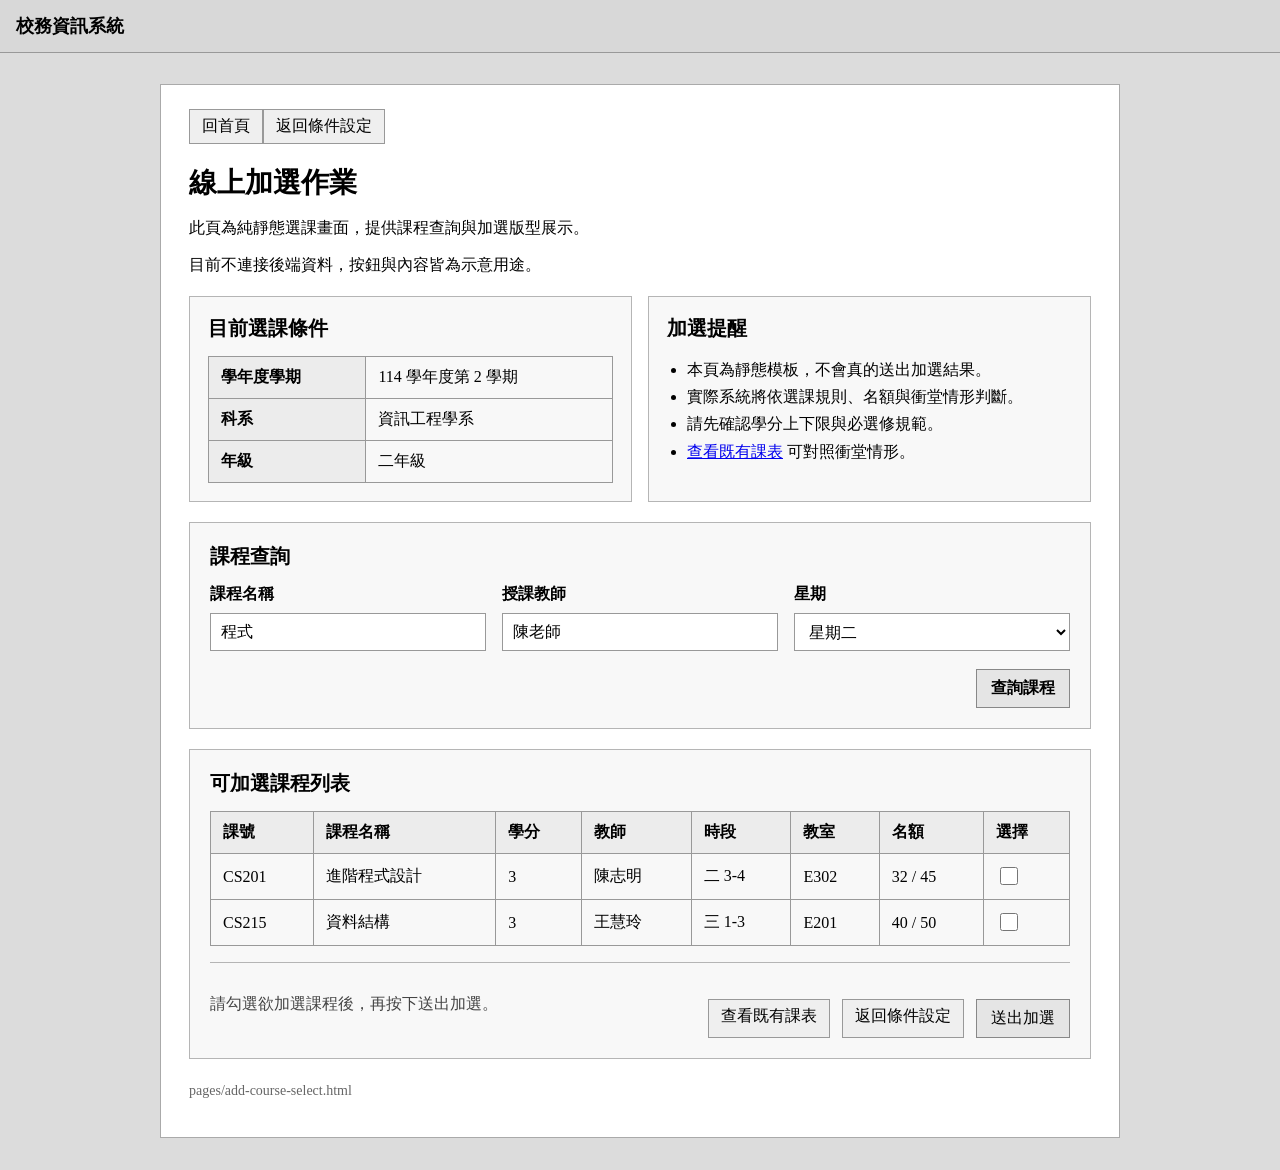
<file: pages/add-course-select.html>
<!doctype html>
<html lang="zh-Hant">
  <head>
    <meta charset="UTF-8" />
    <meta name="viewport" content="width=device-width, initial-scale=1.0" />
    <title>線上加選作業 - 選課頁 | 校務資訊系統</title>
    <link rel="stylesheet" href="../style.css" />
  </head>
  <body data-page="add-course-select">
    <div class="banner">
      <div class="banner-title">校務資訊系統</div>
    </div>

    <div class="page">
      <div class="toolbar">
        <a class="home-link" href="../index.html">回首頁</a>
        <a class="home-link" href="./add-course.html">返回條件設定</a>
      </div>

      <h1>線上加選作業</h1>
      <p>此頁為純靜態選課畫面，提供課程查詢與加選版型展示。</p>
      <p>目前不連接後端資料，按鈕與內容皆為示意用途。</p>

      <div class="info-grid">
        <div class="info-card">
          <div class="panel-title">目前選課條件</div>
          <table class="summary-table">
            <tbody>
              <tr>
                <th>學年度學期</th>
                <td>114 學年度第 2 學期</td>
              </tr>
              <tr>
                <th>科系</th>
                <td id="selected-department">資訊工程學系</td>
              </tr>
              <tr>
                <th>年級</th>
                <td id="selected-grade">二年級</td>
              </tr>
            </tbody>
          </table>
        </div>

        <div class="info-card">
          <div class="panel-title">加選提醒</div>
          <ul class="notice-list">
            <li>本頁為靜態模板，不會真的送出加選結果。</li>
            <li>實際系統將依選課規則、名額與衝堂情形判斷。</li>
            <li>請先確認學分上下限與必選修規範。</li>
            <li><a href="./schedule.html">查看既有課表</a> 可對照衝堂情形。</li>
          </ul>
        </div>
      </div>

      <div class="panel">
        <div class="panel-title">課程查詢</div>

        <div class="form-row form-row-3">
          <div class="form-group">
            <label class="form-label" for="course-name">課程名稱</label>
            <input
              class="form-input"
              id="course-name"
              name="course-name"
              type="text"
              value="程式"
            />
          </div>

          <div class="form-group">
            <label class="form-label" for="teacher-name">授課教師</label>
            <input
              class="form-input"
              id="teacher-name"
              name="teacher-name"
              type="text"
              value="陳老師"
            />
          </div>

          <div class="form-group">
            <label class="form-label" for="weekday">星期</label>
            <select class="form-select" id="weekday" name="weekday">
              <option>全部</option>
              <option selected>星期二</option>
              <option>星期三</option>
              <option>星期四</option>
              <option>星期五</option>
            </select>
          </div>
        </div>

        <div class="action-row">
          <a class="primary-button" href="./add-course-select.html">查詢課程</a>
        </div>
      </div>

      <div class="panel">
        <div class="panel-title">可加選課程列表</div>

        <div class="table-wrap">
          <table class="course-table">
            <thead>
              <tr>
                <th>課號</th>
                <th>課程名稱</th>
                <th>學分</th>
                <th>教師</th>
                <th>時段</th>
                <th>教室</th>
                <th>名額</th>
                <th>選擇</th>
              </tr>
            </thead>
            <tbody id="candidate-course-table-body"></tbody>
          </table>
        </div>
        <p class="secondary-text" id="candidate-course-empty"></p>

        <div class="submit-panel">
          <div>
            <p class="secondary-text">請勾選欲加選課程後，再按下送出加選。</p>
            <p class="form-feedback" id="selection-feedback"></p>
          </div>
          <div class="result-actions">
            <a class="home-link" href="./schedule.html">查看既有課表</a>
            <a class="home-link" href="./add-course.html">返回條件設定</a>
            <button class="primary-button button-reset" id="submit-selection" type="button">
              送出加選
            </button>
          </div>
        </div>
      </div>

      <p class="hint">pages/add-course-select.html</p>
    </div>
    <script type="module" src="../script.js"></script>
  </body>
</html>
</file>
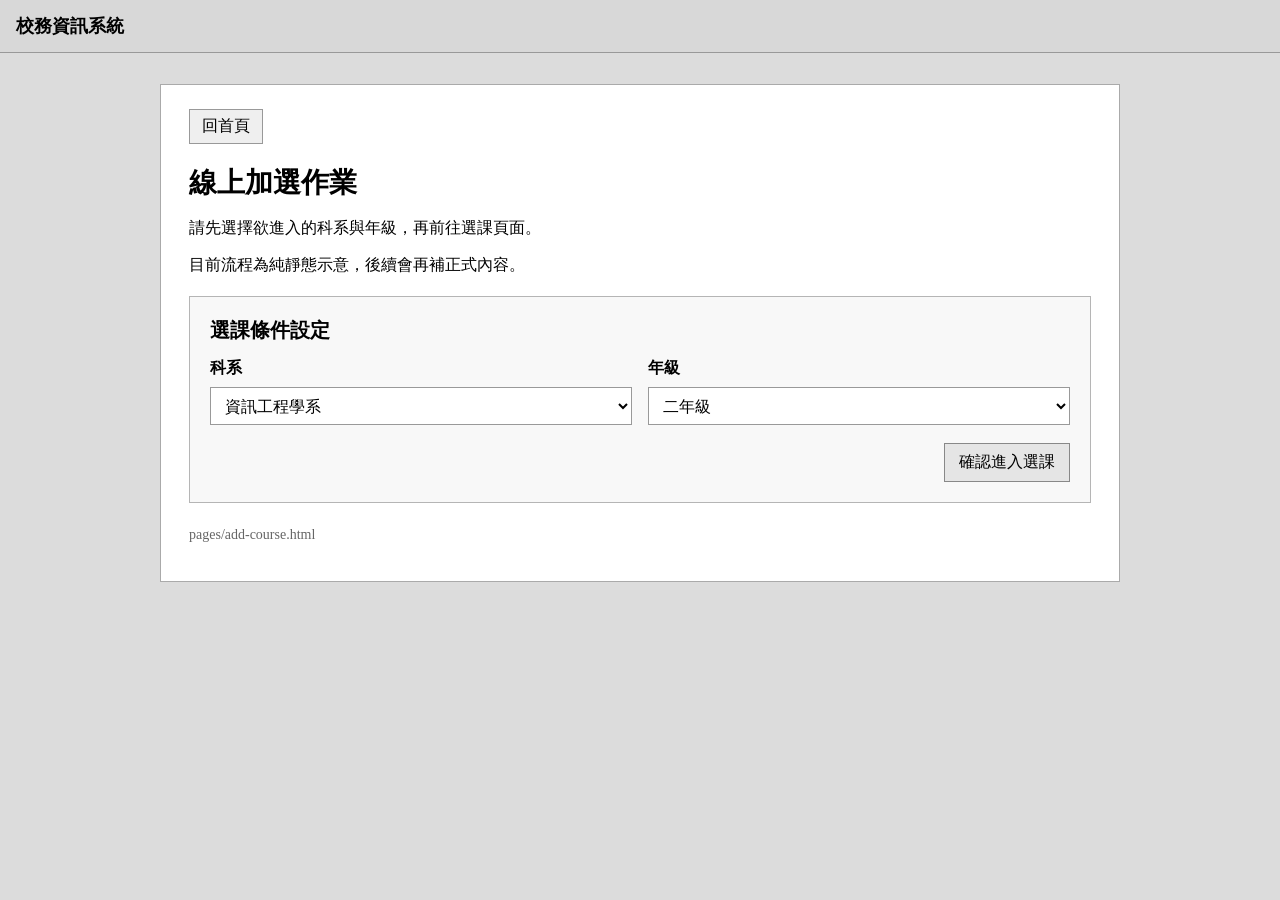
<file: pages/add-course.html>
<!doctype html>
<html lang="zh-Hant">
  <head>
    <meta charset="UTF-8" />
    <meta name="viewport" content="width=device-width, initial-scale=1.0" />
    <title>線上加選作業 | 校務資訊系統</title>
    <link rel="stylesheet" href="../style.css" />
  </head>
  <body data-page="add-course">
    <div class="banner">
      <div class="banner-title">校務資訊系統</div>
    </div>

    <div class="page">
      <div class="toolbar">
        <a class="home-link" href="../index.html">回首頁</a>
      </div>

      <h1>線上加選作業</h1>
      <p>請先選擇欲進入的科系與年級，再前往選課頁面。</p>
      <p>目前流程為純靜態示意，後續會再補正式內容。</p>

      <div class="panel">
        <div class="panel-title">選課條件設定</div>

        <div class="form-row">
          <div class="form-group">
            <label class="form-label" for="department">科系</label>
            <select class="form-select" id="department" name="department">
              <option selected>資訊工程學系</option>
              <option>企業管理學系</option>
              <option>應用外語學系</option>
              <option>財務金融學系</option>
              <option>觀光休閒學系</option>
            </select>
          </div>

          <div class="form-group">
            <label class="form-label" for="grade">年級</label>
            <select class="form-select" id="grade" name="grade">
              <option>一年級</option>
              <option selected>二年級</option>
              <option>三年級</option>
              <option>四年級</option>
              <option>延修生</option>
            </select>
          </div>
        </div>

        <div class="action-row">
          <button class="primary-button button-reset" id="enter-add-course" type="button">
            確認進入選課
          </button>
        </div>
      </div>

      <p class="hint">pages/add-course.html</p>
    </div>
    <script type="module" src="../script.js"></script>
  </body>
</html>
</file>
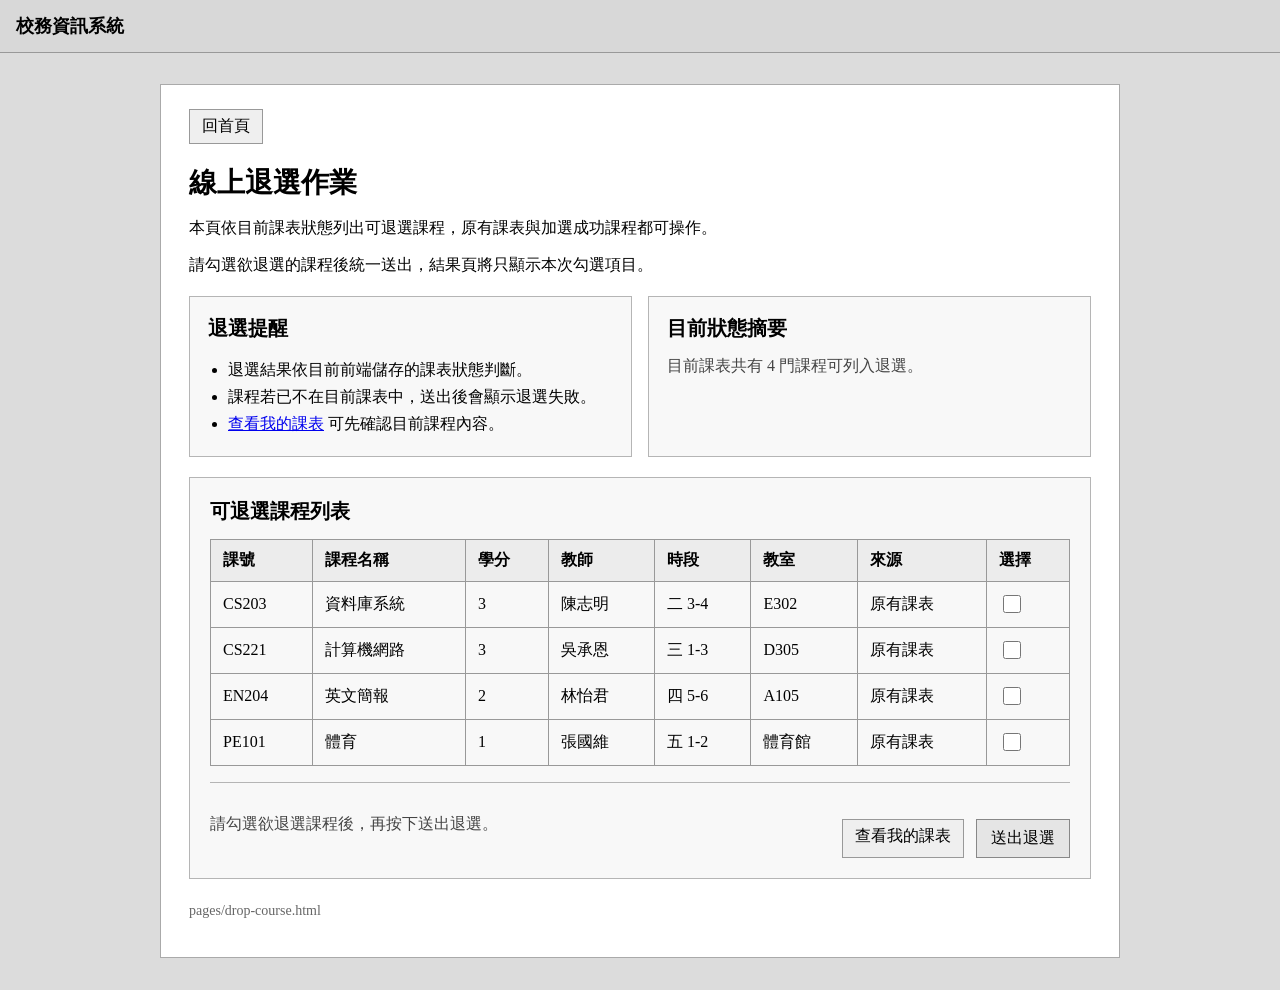
<file: pages/drop-course.html>
<!doctype html>
<html lang="zh-Hant">
  <head>
    <meta charset="UTF-8" />
    <meta name="viewport" content="width=device-width, initial-scale=1.0" />
    <title>線上退選作業 | 校務資訊系統</title>
    <link rel="stylesheet" href="../style.css" />
  </head>
  <body data-page="drop-course">
    <div class="banner">
      <div class="banner-title">校務資訊系統</div>
    </div>

    <div class="page">
      <div class="toolbar">
        <a class="home-link" href="../index.html">回首頁</a>
      </div>

      <h1>線上退選作業</h1>
      <p>本頁依目前課表狀態列出可退選課程，原有課表與加選成功課程都可操作。</p>
      <p>請勾選欲退選的課程後統一送出，結果頁將只顯示本次勾選項目。</p>

      <div class="info-grid">
        <div class="info-card">
          <div class="panel-title">退選提醒</div>
          <ul class="notice-list">
            <li>退選結果依目前前端儲存的課表狀態判斷。</li>
            <li>課程若已不在目前課表中，送出後會顯示退選失敗。</li>
            <li><a href="./schedule.html">查看我的課表</a> 可先確認目前課程內容。</li>
          </ul>
        </div>

        <div class="info-card">
          <div class="panel-title">目前狀態摘要</div>
          <p class="secondary-text" id="drop-course-summary"></p>
          <p class="secondary-text" id="drop-course-empty"></p>
        </div>
      </div>

      <div class="panel">
        <div class="panel-title">可退選課程列表</div>

        <div class="table-wrap">
          <table class="course-table">
            <thead>
              <tr>
                <th>課號</th>
                <th>課程名稱</th>
                <th>學分</th>
                <th>教師</th>
                <th>時段</th>
                <th>教室</th>
                <th>來源</th>
                <th>選擇</th>
              </tr>
            </thead>
            <tbody id="drop-course-table-body"></tbody>
          </table>
        </div>

        <div class="submit-panel">
          <div>
            <p class="secondary-text">請勾選欲退選課程後，再按下送出退選。</p>
            <p class="form-feedback" id="drop-selection-feedback"></p>
          </div>
          <div class="result-actions">
            <a class="home-link" href="./schedule.html">查看我的課表</a>
            <button
              class="primary-button button-reset"
              id="submit-drop-selection"
              type="button"
            >
              送出退選
            </button>
          </div>
        </div>
      </div>
      <p class="hint">pages/drop-course.html</p>
    </div>
    <script type="module" src="../script.js"></script>
  </body>
</html>
</file>
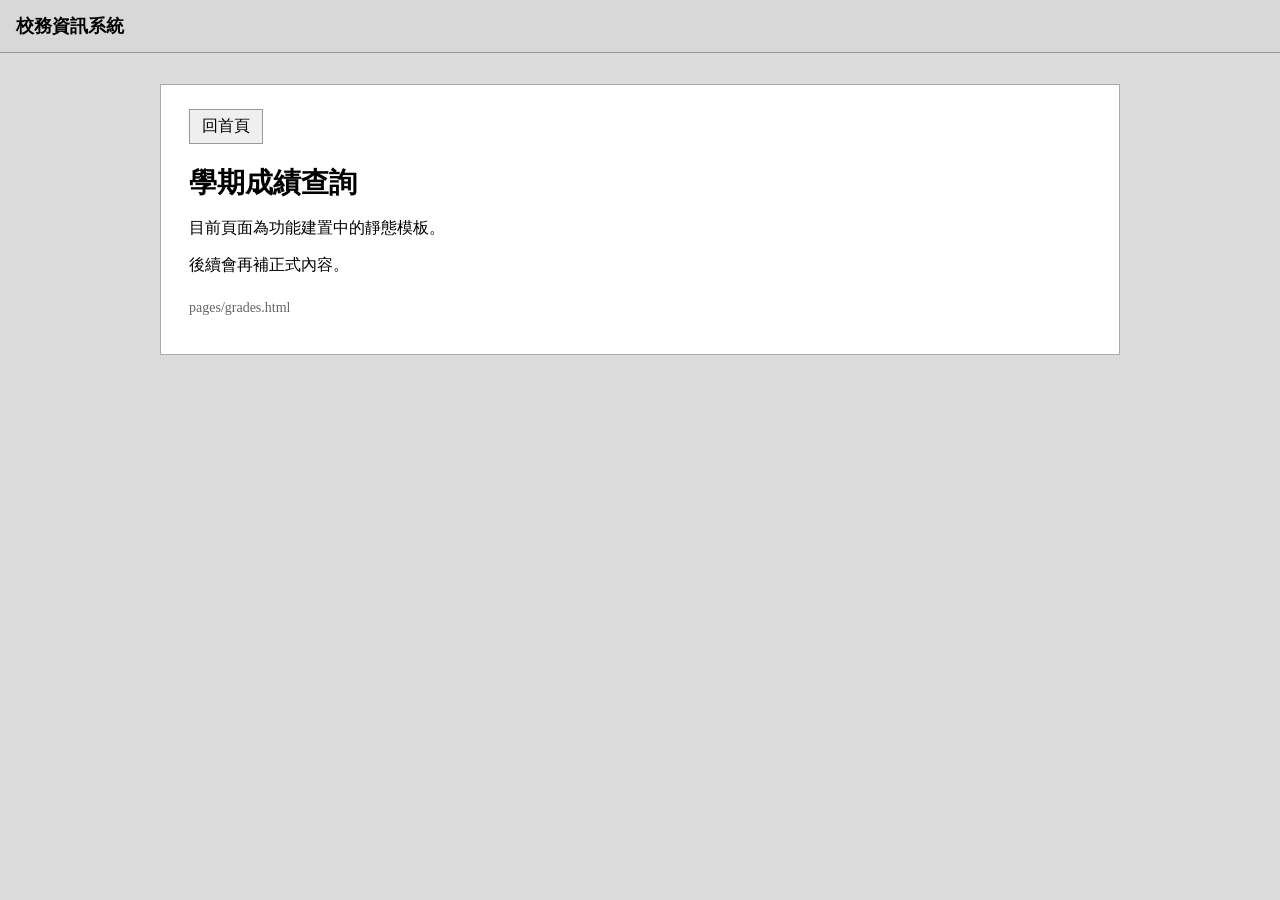
<file: pages/grades.html>
<!doctype html>
<html lang="zh-Hant">
  <head>
    <meta charset="UTF-8" />
    <meta name="viewport" content="width=device-width, initial-scale=1.0" />
    <title>學期成績查詢 | 校務資訊系統</title>
    <link rel="stylesheet" href="../style.css" />
  </head>
  <body>
    <div class="banner">
      <div class="banner-title">校務資訊系統</div>
    </div>

    <div class="page">
      <div class="toolbar">
        <a class="home-link" href="../index.html">回首頁</a>
      </div>

      <h1>學期成績查詢</h1>
      <p>目前頁面為功能建置中的靜態模板。</p>
      <p>後續會再補正式內容。</p>
      <p class="hint">pages/grades.html</p>
    </div>
  </body>
</html>
</file>
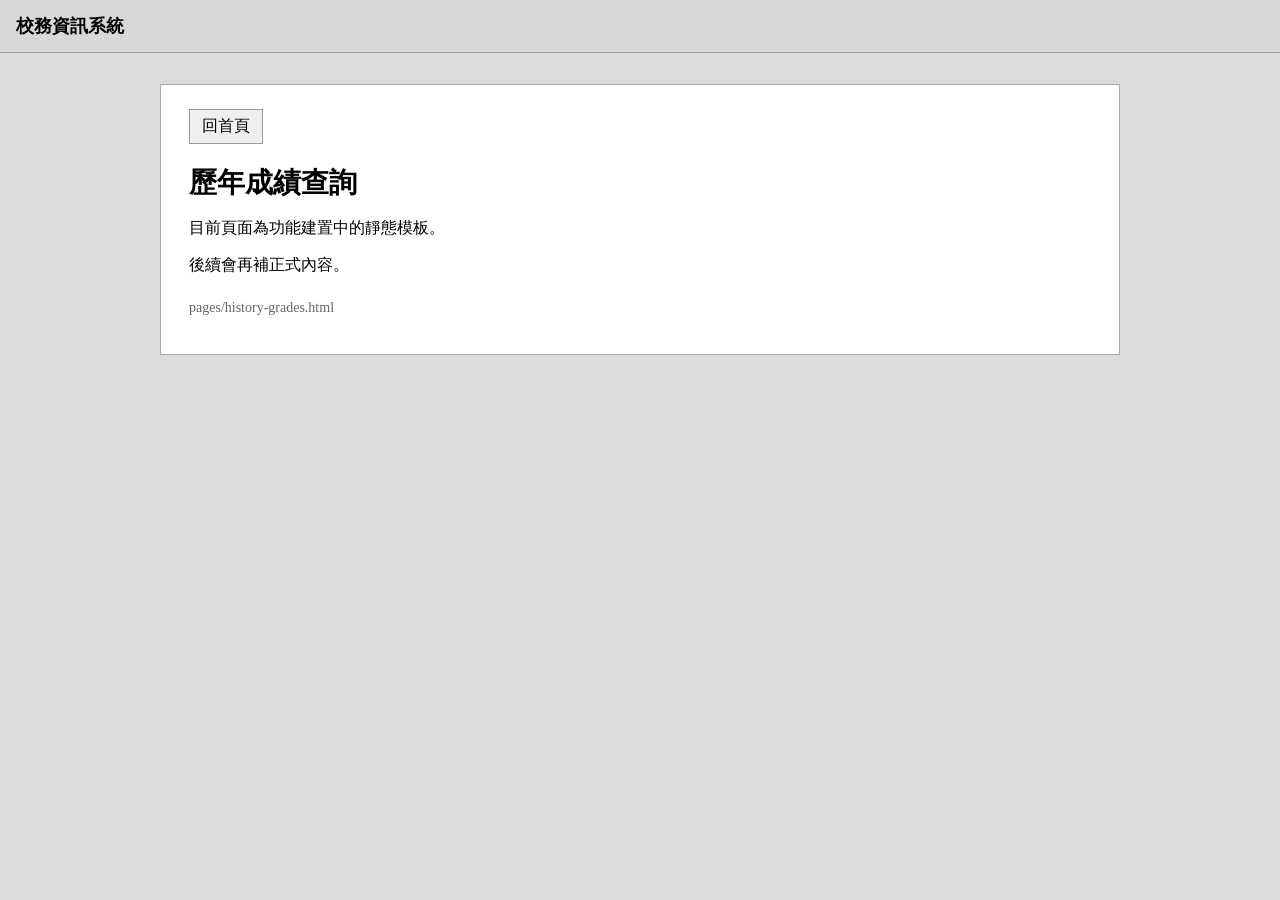
<file: pages/history-grades.html>
<!doctype html>
<html lang="zh-Hant">
  <head>
    <meta charset="UTF-8" />
    <meta name="viewport" content="width=device-width, initial-scale=1.0" />
    <title>歷年成績查詢 | 校務資訊系統</title>
    <link rel="stylesheet" href="../style.css" />
  </head>
  <body>
    <div class="banner">
      <div class="banner-title">校務資訊系統</div>
    </div>

    <div class="page">
      <div class="toolbar">
        <a class="home-link" href="../index.html">回首頁</a>
      </div>

      <h1>歷年成績查詢</h1>
      <p>目前頁面為功能建置中的靜態模板。</p>
      <p>後續會再補正式內容。</p>
      <p class="hint">pages/history-grades.html</p>
    </div>
  </body>
</html>
</file>
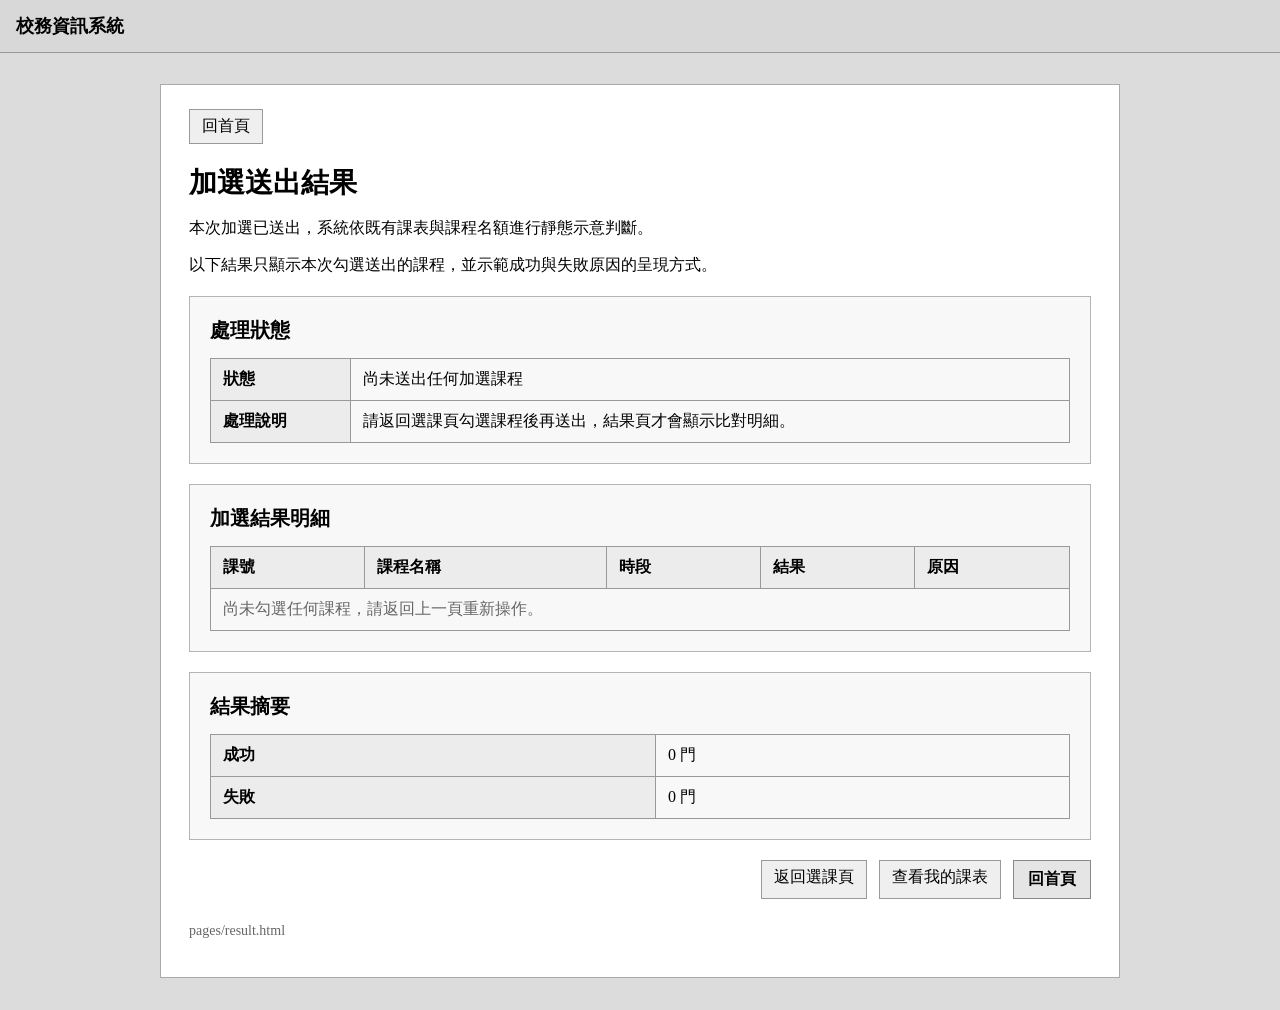
<file: pages/result.html>
<!doctype html>
<html lang="zh-Hant">
  <head>
    <meta charset="UTF-8" />
    <meta name="viewport" content="width=device-width, initial-scale=1.0" />
    <title>送出結果 | 校務資訊系統</title>
    <link rel="stylesheet" href="../style.css" />
  </head>
  <body data-page="result">
    <div class="banner">
      <div class="banner-title">校務資訊系統</div>
    </div>

    <div class="page">
      <div class="toolbar">
        <a class="home-link" href="../index.html">回首頁</a>
      </div>

      <h1 id="result-page-heading">送出結果</h1>
      <p id="result-page-lead">本次送出已完成，系統將依目前狀態進行靜態示意判斷。</p>
      <p id="result-page-note">以下結果只顯示本次勾選送出的課程。</p>

      <div class="status-card">
        <div class="panel-title">處理狀態</div>
        <table class="summary-table">
          <tbody>
            <tr>
              <th>狀態</th>
              <td id="result-status-text">已完成加選送出，部分課程成功、部分課程失敗</td>
            </tr>
            <tr>
              <th>處理說明</th>
              <td id="result-description-text">
                請依下列表格查看各課程處理結果，並可返回課表頁比對。
              </td>
            </tr>
          </tbody>
        </table>
      </div>

      <div class="panel">
        <div class="panel-title" id="result-detail-title">結果明細</div>

        <div class="table-wrap">
          <table class="course-table">
            <thead>
              <tr>
                <th>課號</th>
                <th>課程名稱</th>
                <th>時段</th>
                <th>結果</th>
                <th>原因</th>
              </tr>
            </thead>
            <tbody id="result-table-body"></tbody>
          </table>
        </div>
      </div>

      <div class="status-card">
        <div class="panel-title">結果摘要</div>
        <table class="summary-table">
          <tbody>
            <tr>
              <th>成功</th>
              <td id="success-count">0 門</td>
            </tr>
            <tr>
              <th>失敗</th>
              <td id="fail-count">0 門</td>
            </tr>
          </tbody>
        </table>
      </div>

      <div class="result-actions">
        <a class="home-link" id="result-back-link" href="./add-course-select.html"
          >返回上一頁</a
        >
        <a class="home-link" href="./schedule.html">查看我的課表</a>
        <a class="primary-button" href="../index.html">回首頁</a>
      </div>

      <p class="hint">pages/result.html</p>
    </div>
    <script type="module" src="../script.js"></script>
  </body>
</html>
</file>
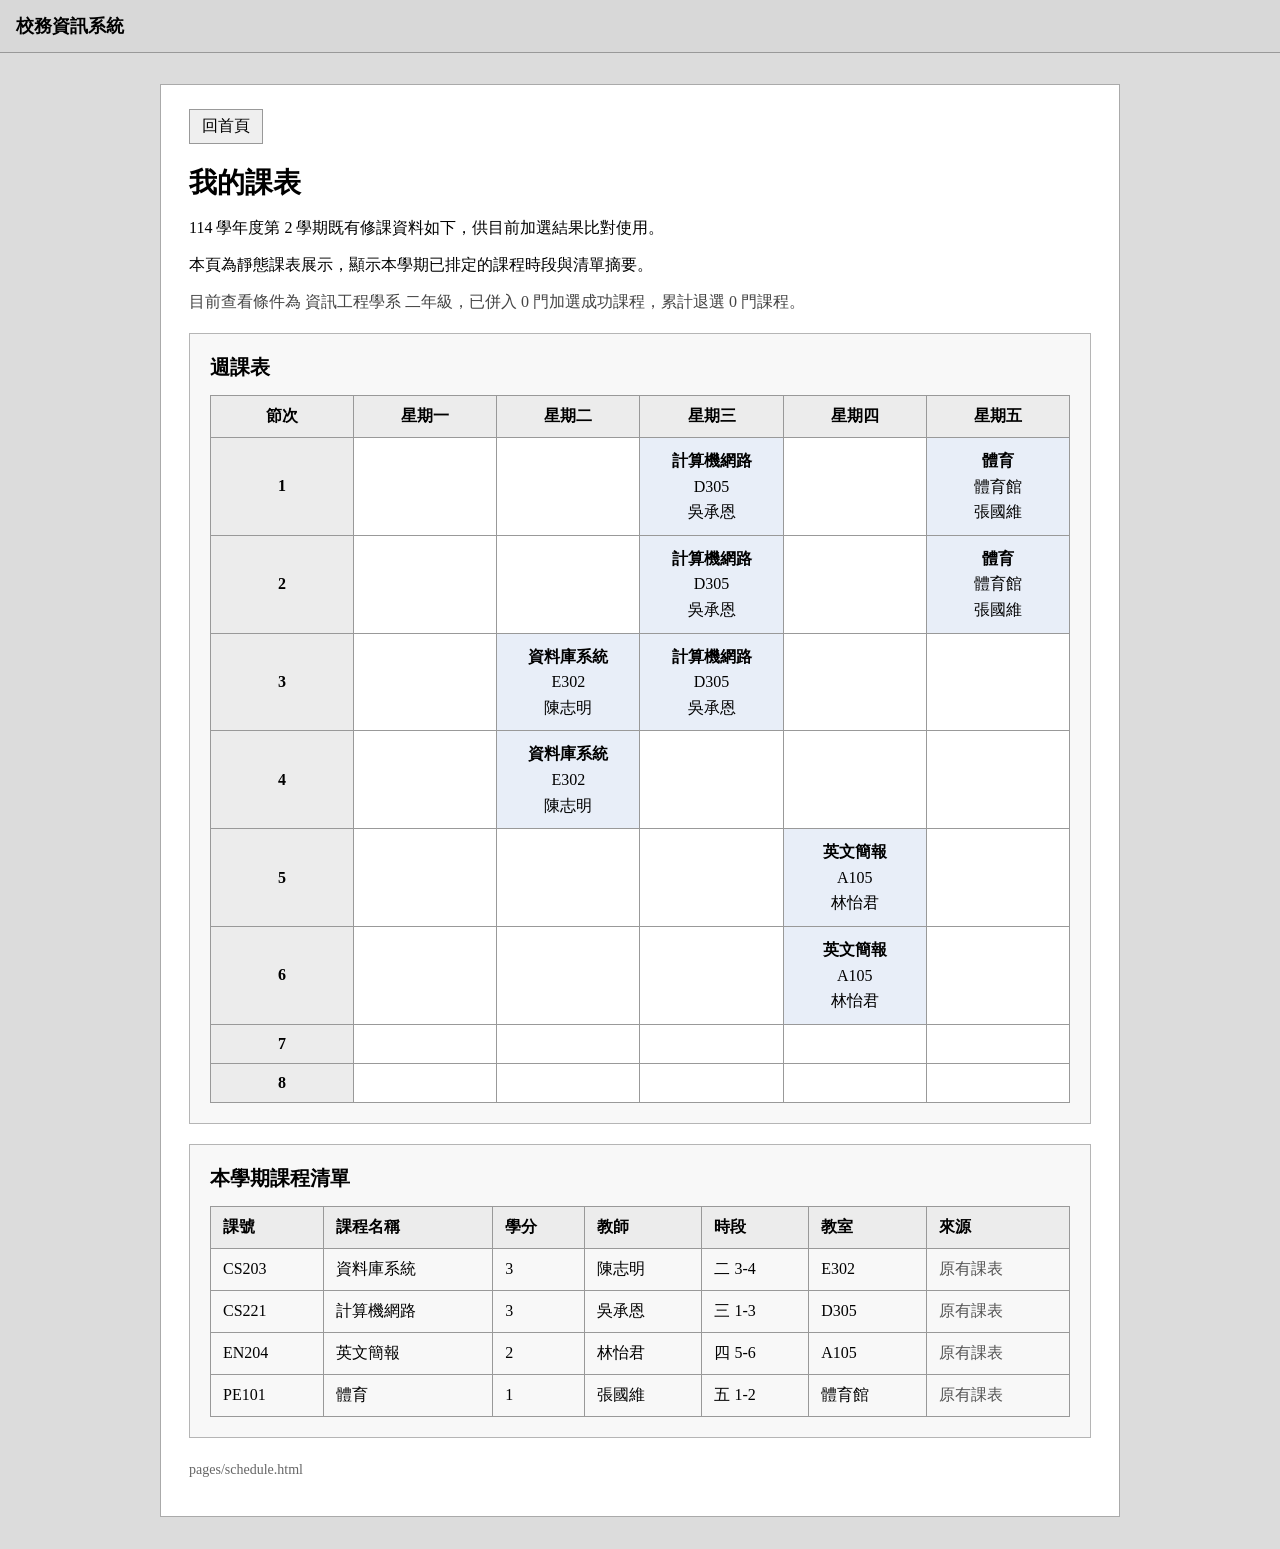
<file: pages/schedule.html>
<!doctype html>
<html lang="zh-Hant">
  <head>
    <meta charset="UTF-8" />
    <meta name="viewport" content="width=device-width, initial-scale=1.0" />
    <title>我的課表 | 校務資訊系統</title>
    <link rel="stylesheet" href="../style.css" />
  </head>
  <body data-page="schedule">
    <div class="banner">
      <div class="banner-title">校務資訊系統</div>
    </div>

    <div class="page">
      <div class="toolbar">
        <a class="home-link" href="../index.html">回首頁</a>
      </div>

      <h1>我的課表</h1>
      <p>114 學年度第 2 學期既有修課資料如下，供目前加選結果比對使用。</p>
      <p>本頁為靜態課表展示，顯示本學期已排定的課程時段與清單摘要。</p>
      <p class="secondary-text" id="schedule-added-summary"></p>

      <div class="panel">
        <div class="panel-title">週課表</div>

        <div class="table-wrap">
          <table class="weekly-schedule">
            <thead>
              <tr>
                <th>節次</th>
                <th>星期一</th>
                <th>星期二</th>
                <th>星期三</th>
                <th>星期四</th>
                <th>星期五</th>
              </tr>
            </thead>
            <tbody id="weekly-schedule-body"></tbody>
          </table>
        </div>
      </div>

      <div class="panel">
        <div class="panel-title">本學期課程清單</div>

        <div class="table-wrap">
          <table class="course-table">
            <thead>
              <tr>
                <th>課號</th>
                <th>課程名稱</th>
                <th>學分</th>
                <th>教師</th>
                <th>時段</th>
                <th>教室</th>
                <th>來源</th>
              </tr>
            </thead>
            <tbody id="schedule-course-list"></tbody>
          </table>
        </div>
      </div>

      <p class="hint">pages/schedule.html</p>
    </div>
    <script type="module" src="../script.js"></script>
  </body>
</html>
</file>
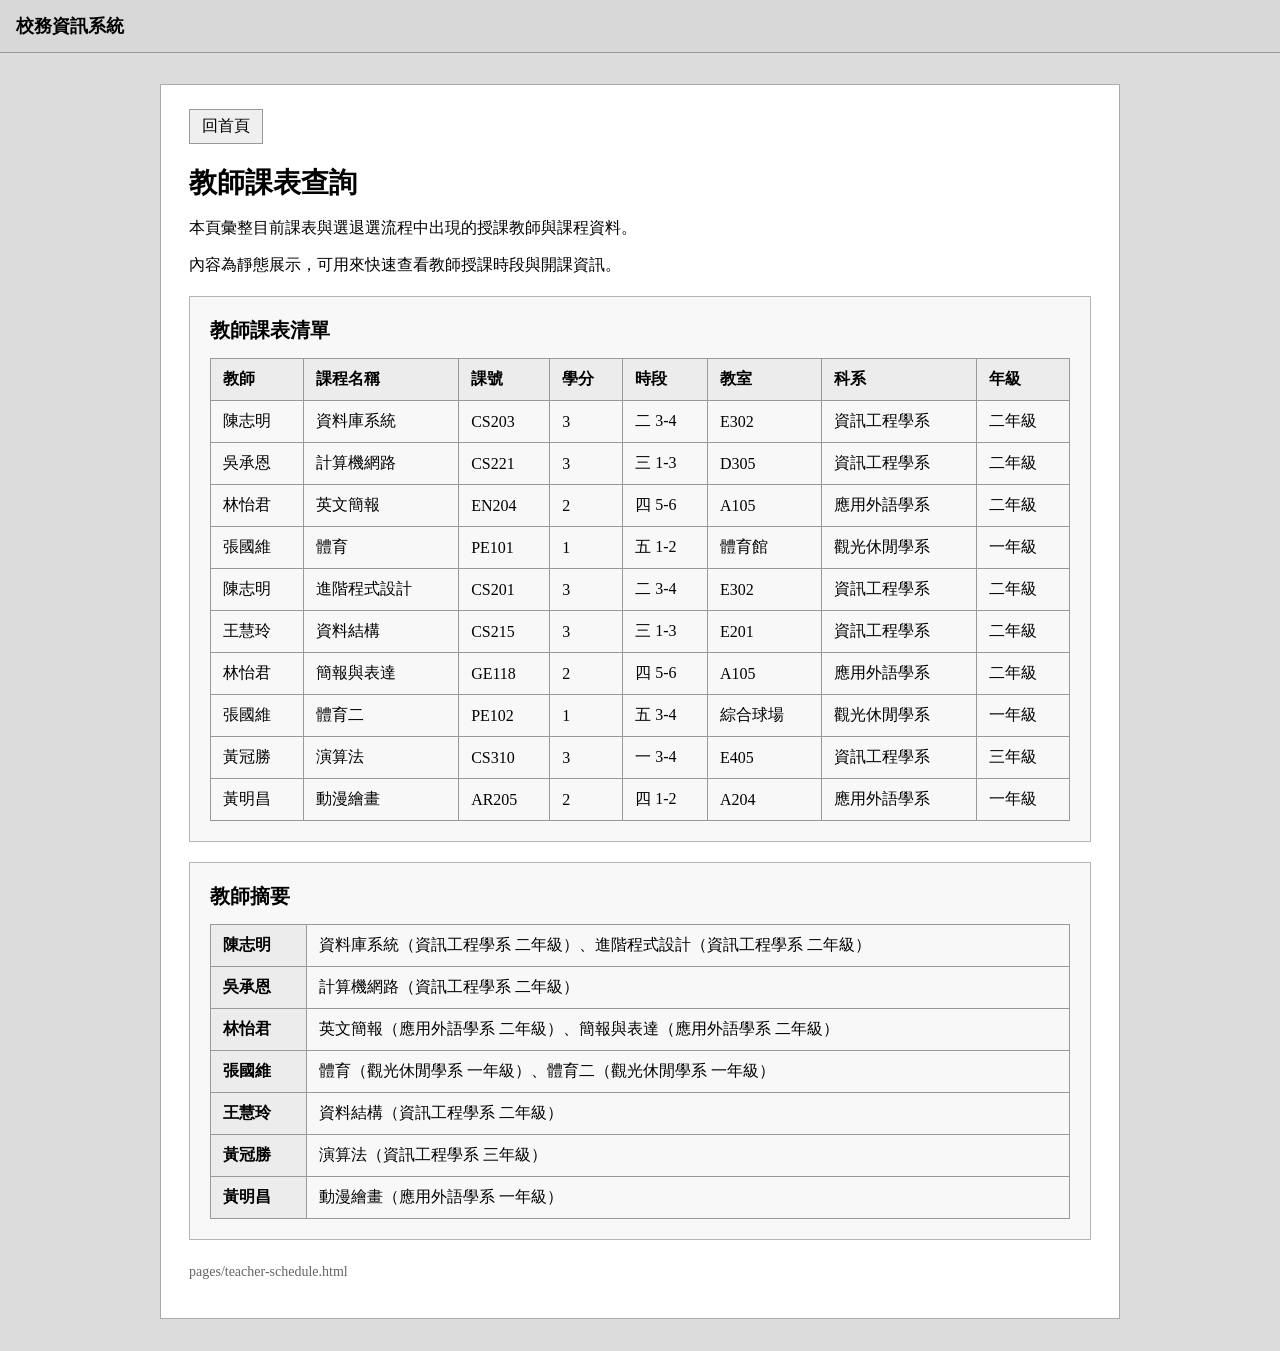
<file: pages/teacher-schedule.html>
<!doctype html>
<html lang="zh-Hant">
  <head>
    <meta charset="UTF-8" />
    <meta name="viewport" content="width=device-width, initial-scale=1.0" />
    <title>教師課表查詢 | 校務資訊系統</title>
    <link rel="stylesheet" href="../style.css" />
  </head>
  <body data-page="teacher-schedule">
    <div class="banner">
      <div class="banner-title">校務資訊系統</div>
    </div>

    <div class="page">
      <div class="toolbar">
        <a class="home-link" href="../index.html">回首頁</a>
      </div>

      <h1>教師課表查詢</h1>
      <p>本頁彙整目前課表與選退選流程中出現的授課教師與課程資料。</p>
      <p>內容為靜態展示，可用來快速查看教師授課時段與開課資訊。</p>

      <div class="panel">
        <div class="panel-title">教師課表清單</div>

        <div class="table-wrap">
          <table class="course-table">
            <thead>
              <tr>
                <th>教師</th>
                <th>課程名稱</th>
                <th>課號</th>
                <th>學分</th>
                <th>時段</th>
                <th>教室</th>
                <th>科系</th>
                <th>年級</th>
              </tr>
            </thead>
            <tbody id="teacher-schedule-table-body"></tbody>
          </table>
        </div>
      </div>

      <div class="panel">
        <div class="panel-title">教師摘要</div>

        <div class="table-wrap">
          <table class="summary-table">
            <tbody id="teacher-summary-body"></tbody>
          </table>
        </div>
      </div>

      <p class="hint">pages/teacher-schedule.html</p>
    </div>
    <script type="module" src="../script.js"></script>
  </body>
</html>
</file>
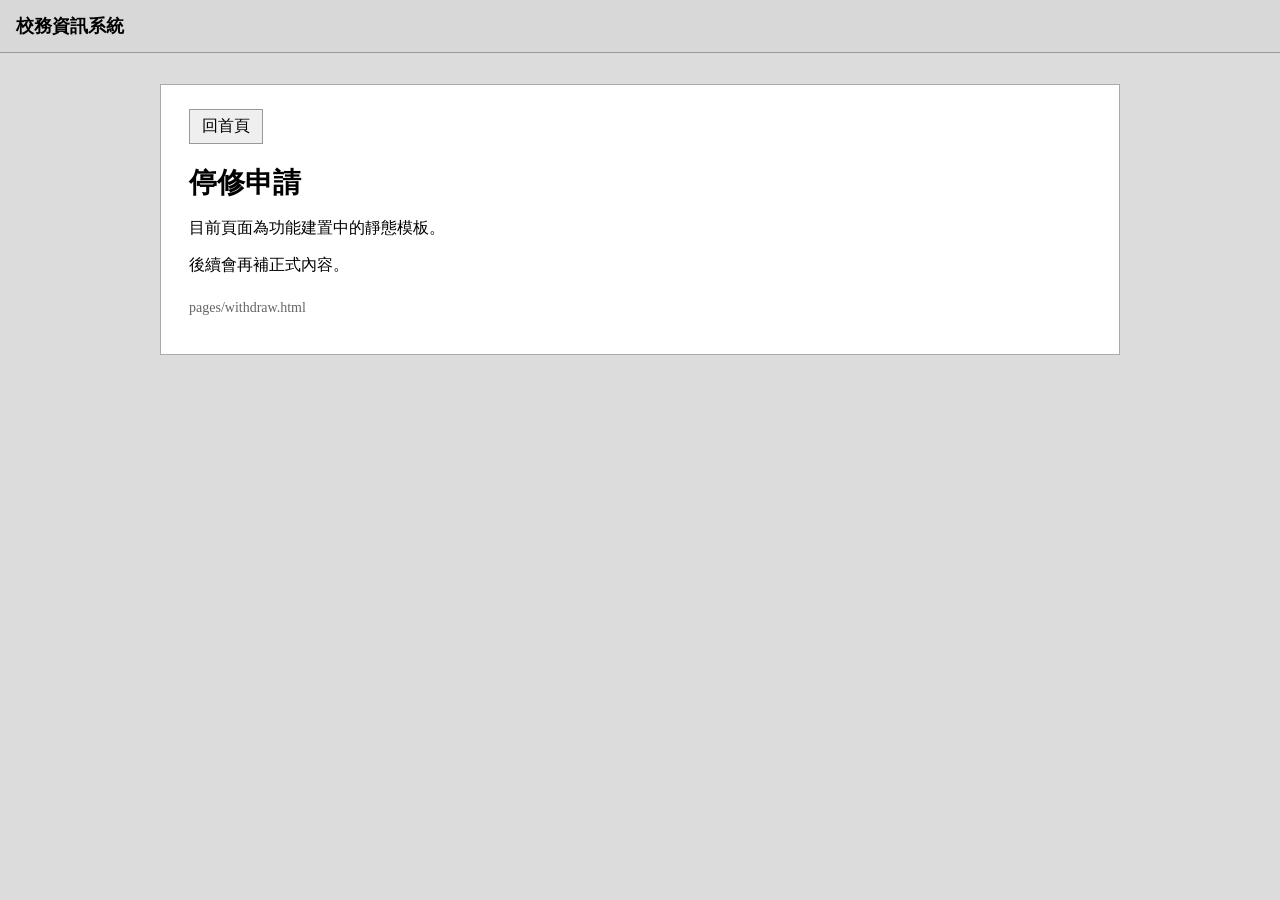
<file: pages/withdraw.html>
<!doctype html>
<html lang="zh-Hant">
  <head>
    <meta charset="UTF-8" />
    <meta name="viewport" content="width=device-width, initial-scale=1.0" />
    <title>停修申請 | 校務資訊系統</title>
    <link rel="stylesheet" href="../style.css" />
  </head>
  <body>
    <div class="banner">
      <div class="banner-title">校務資訊系統</div>
    </div>

    <div class="page">
      <div class="toolbar">
        <a class="home-link" href="../index.html">回首頁</a>
      </div>

      <h1>停修申請</h1>
      <p>目前頁面為功能建置中的靜態模板。</p>
      <p>後續會再補正式內容。</p>
      <p class="hint">pages/withdraw.html</p>
    </div>
  </body>
</html>
</file>
<file: style.css>
body {
  margin: 0;
  font-family: 新細明體, serif;
  background: #dcdcdc;
  color: #000;
}

.banner {
  position: fixed;
  top: 0;
  left: 0;
  right: 0;
  height: 52px;
  display: flex;
  align-items: center;
  padding: 0 16px;
  background: #d8d8d8;
  border-bottom: 1px solid #999;
}

.banner-title {
  font-size: 18px;
  font-weight: bold;
}

.page {
  max-width: 960px;
  margin: 84px auto 32px;
  padding: 24px 28px;
  background: #fff;
  border: 1px solid #aaa;
  box-sizing: border-box;
}

.toolbar {
  display: flex;
  justify-content: flex-start;
  margin-bottom: 20px;
}

.home-link {
  display: inline-block;
  padding: 6px 12px;
  color: #000;
  text-decoration: none;
  background: #efefef;
  border: 1px solid #999;
}

.home-link:hover {
  background: #e2e2e2;
  text-decoration: underline;
}

h1 {
  margin: 0 0 16px;
  font-size: 28px;
}

.hint {
  margin-top: 24px;
  color: #666;
  font-size: 14px;
}

.panel {
  margin-top: 20px;
  padding: 20px;
  background: #f8f8f8;
  border: 1px solid #b5b5b5;
}

.panel-title {
  margin-bottom: 14px;
  font-size: 20px;
  font-weight: bold;
}

.form-row {
  display: grid;
  grid-template-columns: repeat(2, minmax(0, 1fr));
  gap: 16px;
}

.form-row-3 {
  grid-template-columns: repeat(3, minmax(0, 1fr));
}

.form-group {
  display: flex;
  flex-direction: column;
  gap: 8px;
}

.form-label {
  font-size: 16px;
  font-weight: bold;
}

.form-select,
.form-input {
  width: 100%;
  min-height: 38px;
  padding: 8px 10px;
  border: 1px solid #999;
  background: #fff;
  box-sizing: border-box;
  font: inherit;
}

.action-row {
  display: flex;
  justify-content: flex-end;
  margin-top: 18px;
}

.primary-button,
.table-button {
  display: inline-block;
  padding: 8px 14px;
  color: #000;
  text-decoration: none;
  background: #e5e5e5;
  border: 1px solid #888;
  font-weight: bold;
}

.button-reset {
  font: inherit;
  cursor: pointer;
}

.button-reset:disabled {
  cursor: not-allowed;
  opacity: 0.6;
}

.primary-button:hover,
.table-button:hover {
  background: #d8d8d8;
  text-decoration: underline;
}

.info-grid {
  display: grid;
  grid-template-columns: repeat(2, minmax(0, 1fr));
  gap: 16px;
  margin-top: 20px;
}

.info-card {
  padding: 18px;
  background: #f8f8f8;
  border: 1px solid #b5b5b5;
}

.summary-table,
.course-table {
  width: 100%;
  border-collapse: collapse;
}

.summary-table th,
.summary-table td,
.course-table th,
.course-table td {
  padding: 10px 12px;
  border: 1px solid #999;
  text-align: left;
}

.summary-table th,
.course-table th {
  background: #ececec;
  font-weight: bold;
}

.notice-list {
  margin: 0;
  padding-left: 20px;
  line-height: 1.7;
}

.table-wrap {
  overflow-x: auto;
}

.selection-cell {
  text-align: center;
}

.course-checkbox {
  width: 18px;
  height: 18px;
}

.submit-panel {
  display: flex;
  align-items: center;
  justify-content: space-between;
  gap: 16px;
  margin-top: 16px;
  padding-top: 16px;
  border-top: 1px solid #b5b5b5;
}

.secondary-text {
  margin: 0;
  color: #444;
}

.form-feedback {
  margin: 8px 0 0;
  color: #8a1f1f;
  font-size: 14px;
}

.empty-state {
  text-align: center;
  color: #666;
}

.status-card {
  margin-top: 20px;
  padding: 20px;
  background: #f8f8f8;
  border: 1px solid #b5b5b5;
}

.weekly-schedule {
  width: 100%;
  border-collapse: collapse;
  table-layout: fixed;
}

.weekly-schedule th,
.weekly-schedule td {
  min-width: 110px;
  padding: 10px 8px;
  border: 1px solid #999;
  text-align: center;
  vertical-align: middle;
  background: #fff;
}

.weekly-schedule thead th,
.weekly-schedule tbody th {
  background: #ececec;
  font-weight: bold;
}

.course-slot {
  background: #e8eef8 !important;
  line-height: 1.6;
}

.course-slot-added {
  background: #e4f1e0 !important;
}

.course-source-added {
  color: #1d5f25;
  font-weight: bold;
}

.course-source-base {
  color: #555;
}

.status-badge {
  display: inline-block;
  min-width: 44px;
  padding: 4px 8px;
  text-align: center;
  font-weight: bold;
  border: 1px solid #999;
}

.status-success {
  background: #e4f1e0;
  color: #1d5f25;
}

.status-fail {
  background: #f7e0e0;
  color: #8a1f1f;
}

.result-actions {
  display: flex;
  gap: 12px;
  flex-wrap: wrap;
  justify-content: flex-end;
  margin-top: 20px;
}

@media (max-width: 768px) {
  .page {
    margin: 72px 12px 20px;
    padding: 18px;
  }

  .toolbar {
    gap: 10px;
    flex-wrap: wrap;
  }

  .form-row,
  .form-row-3,
  .info-grid {
    grid-template-columns: 1fr;
  }

  .submit-panel {
    flex-direction: column;
    align-items: flex-start;
  }

  .weekly-schedule {
    min-width: 720px;
  }
}

.container {
  display: flex;
  height: calc(100vh - 52px);
  margin-top: 52px;
}

.sidebar {
  width: 260px;
  background: #efefef;
  border-right: 1px solid #aaa;
  overflow: auto;
  padding: 10px;
}

.content {
  flex: 1;
  background: white;
  padding: 30px;
  overflow: auto;
}

.menu ul {
  list-style: none;
  padding-left: 15px;
}

.menu li {
  margin: 4px 0;
  font-size: 14px;
}

.menu a {
  color: inherit;
  text-decoration: none;
}

.menu a:hover {
  text-decoration: underline;
}

.menu .title {
  font-weight: bold;
  margin-top: 10px;
}

.menu li span {
  color: #cc0000;
  margin-right: 6px;
}

.notice-title {
  text-align: center;
  font-size: 22px;
  font-weight: bold;
}

.notice-box {
  border: 1px solid black;
  display: inline-block;
  padding: 6px 20px;
  font-size: 20px;
  font-weight: bold;
}

.section-title {
  font-size: 18px;
  font-weight: bold;
}

.highlight {
  background: #c0c0c0;
  font-weight: bold;
}

.red {
  color: red;
}
</file>
